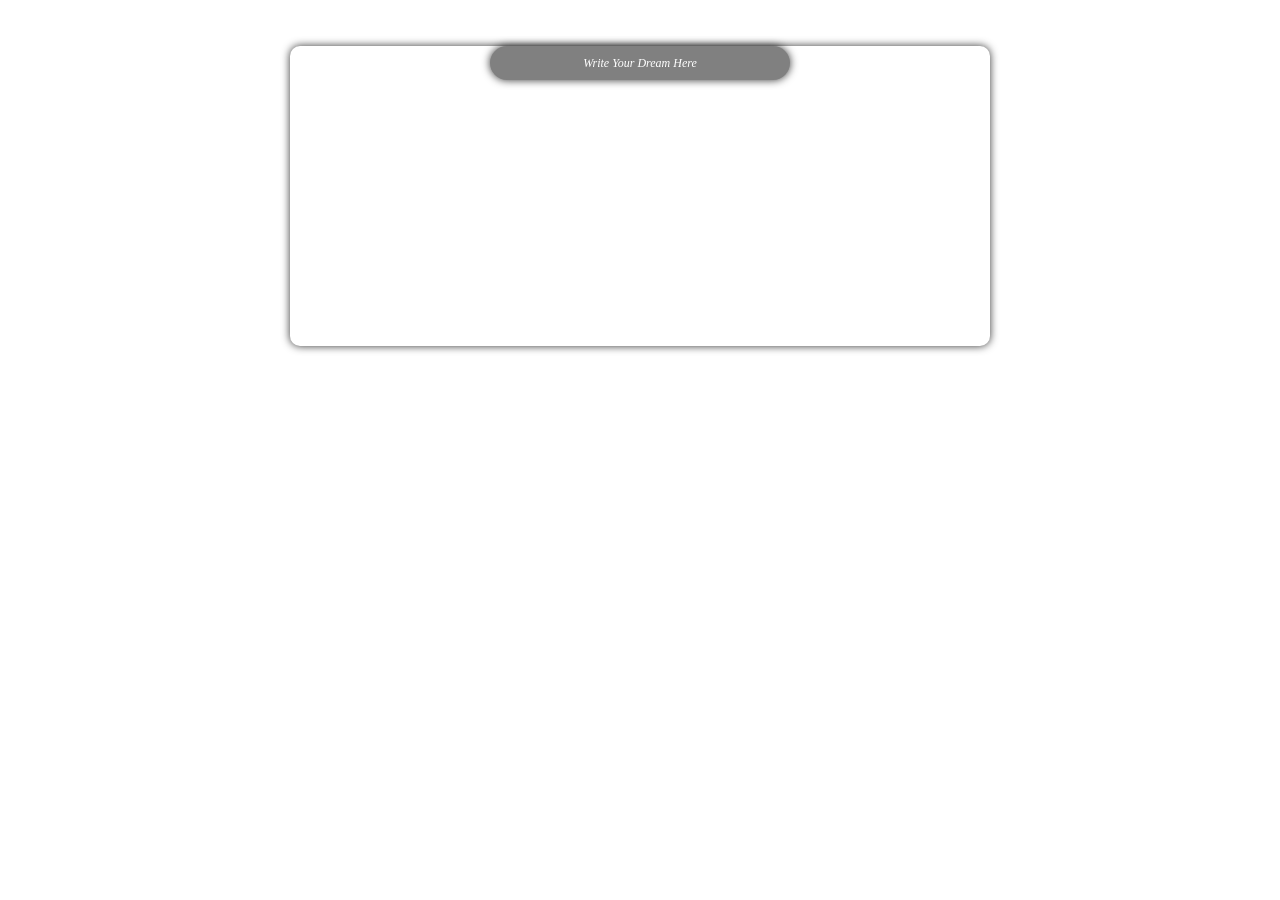
<file: index.html>
<!DOCTYPE html>
<html land="en">
    <head>
        <meta charset="utf-8">
       
        

        <style>
           
                /* Add styles here */
            
        </style>
        <title>
            
             Our first Page
        </title>
      

        
           <br> 
        <link rel = "stylesheet" href = "first.css"/>
    </head>
    
<body>
    
 
     <div id = "todo">
    <input type="text"  id="do-input"  placeholder= "Write Your Dream Here">
     <ul   id = "do-list" ></ul> 
     
   </div>
   

   <script src="main.js"></script>
    <!--<div class="con">
    <input type="text " value="0" readonly class="na" >
    
    <button id ="b">1</button>
    <button id ="b">2</button>
    <button id ="b">3</button>
   
    <button id     ="b">4</button>
    <button   id ="b">5</button>
    <button     id ="b">6</button>
   
    <button   id   ="b">7</button>
    <button  id   ="b">8</button>
        
    <button   id  ="b">9</button>
   
    <button   id  ="b">0</button>
    <button   id   ="b">+</button>
    <button   id  ="b">/</button>
   
    <button   id   ="b">*</button>
    <button  id    ="b">=</button>
    <button  id    ="b">C</button>
    <button  id    ="b">-</button>
</div>-->

   <!-- <input type="text"   name="tex"   id =txt >
<div onclick="setColor(this.id)"   id="red"></div>

<div onclick="setColor(this.id)"  id="blue"></div>

<div onclick ="setColor(this.id)"  id="yellow"></div>

<div onclick="setColor(this.id)"  id="black"></div>

<div onclick="setColor(this.id)"  id="gray"></div>-->




<!--<div class="gallary"></div>

<div class="photo">
<img onclick="main.src=this.src" src="im1.avif" alt=".." >
<img onclick="main.src=this.src" onclick="main" src ="im2.jfif" alt="..">
<img onclick="main.src=this.src" onclick="main" src ="im3.avif" alt="..">
<img onclick="main.src=this.src" onclick="main" src ="im4.webp" alt="..">
</div>

<div class="main">
    <img src ="im1.avif" name="main" alt = "sky">
</div>
<div class="photo">

    <img onmouseover="main.src=this.src" src="im1.avif" alt=".." >
<img onmouseover="main.src=this.src" onclick="main" src ="im2.jfif" alt="..">
<img onmouseover="main.src=this.src" onclick="main" src ="im3.avif" alt="..">
<img onmouseover="main.src=this.src" onclick="main" src ="im4.webp" alt="..">
</div>-->

   <!-- <button class="hiden" id ="op">open</button>
    <button id ="co" >close</button>
    <div class = container>
        <p>phones</p>
        <p>tablet</p>
        <p>computer</p>
        <p>shoes</p>
        <p>graft </p>
        <p>drift</p>
    </div>-->
    
   <!-- <button id ="after">after </buttion>
    <button id = "before">before</button>
    <button id = "append">append</button>
    <p id="content" > content</p>
    <div conteiner id =container> </div>-->
    
 <!-- <input type="number"  placeholder="USD"  id="usd">
  <input type="number"  placeholder="EGP"  id="egb">
      

       
<br>
        <em>this is bold</em><br>
        <b>this is bold</b><br>
        <strong>this is bold</strong><br>
        <big>this is bold</big><br>
        <mark>this is bold</mark>

        <p>

H<sub>2</sub>O is the scientific term for water.
</p>
<br>
<br>
<p>My favorite color is <del>blue</del>red.</p>
  <br>
  <br>
  <br>      

<p>I am so <q>cool<q>.</p>
    <br>
    <br>
    <br>
    
<p cite="http://www.worldwildlife.org/who/index.html">
For 50 years, WWF has been protecting the future of nature.
The world's leading conservation organization,
WWF works in 100 countries and is supported by
1.2 million members in the United States and
close to 5 million globally.
</p>-->


<!--<pre>

  My Bonnie lies over the ocean.
  My Bonnie lies over the sea.
  My Bonnie lies over the ocean.
  Oh, bring back my Bonnie to me.
</pre>
<br>
<br>

<p style="color:red">This is a paragraph.</p>
       <ul>
        <li>list1</li>
                <li>list2</li>
                        <li>list3</li>
                                <li>list4</li>

        
        </ul>
        <ol>
                 <li>list1</li>
                <li>list2</li>
                        <li>list3</li>
                                <li>list4</li>
        </ol>
   
<p title ="About W3Schools">W3Schools is a web developer's site.</p>
<p>what is a new line</p>--> 
    <!--
    <div>
        this is my working paragraph
        <span>css</span>
    </div>-->
       <!-- <div>this is Css Textthis is<span>(Css) </span> Textthis is Css Text
          
        </div>
        <div class="ar">الله اكبر </div>
        
        <br>
        <span class =cap >hello my world and my name is your name</span>-->
  <!--    

<table border="5" >
<tr>
    <td>المنتج</td>
    <td>السعر</td>
   
     </tr>
     <tr>
     <td>حاسوب محمول</td>
        <td>$500</td>
        </tr>
     <tr>
    <td>هاتف ذكي</td>
          <td>$1200</td>
     </tr>
   
</table>
<form>
    <label for="user-input" >اسم المستخدم:</label>
    <input type="text" id="user-input">
</form>

<ul>
    <li>المهام اليومية</li>
    <ul>
        <li>المذاكرة</li>
        <li>الرياضة</li>
    </ul>
    </li>
    <li>المهام الأسبوعية</li>
</ul>

-->

        <!-- <form name="register" >
            
            <fieldset>
                
                <legend>personal Information</legend>
           <label>UsterName</label>
           
            <input type="text" name ="username" placeholder="Please Enter Your name"  maxlength="10">
            <br>
            <br>
        <label>&nbsp PassWord &nbsp </label>
        <input type = "password" name=password placeholder="Please enter Your pass"  >
        </fieldset>
        <br>
        <br>
        <textarea class="ourtext"  rows="6" cols readonly>This Note You Can't Edit</textarea>
        <label>Upload Your Cv</label>
        <br>
        <br>
        <input type="file">
          
          <br>
          <br>
          <input type="checkbox">
          
          <label>Remember me</label>
          <br>
          <fieldset>
            <legend>Send Option</legend>
            <select name="time"size="1" multiple>


            <optgroup label="Now">
           

                        <option value="1">Tomorrow</option>
                        <option value="2">After a Week</option>
                         <option value="3">Now</option>
                         </optgroup>
                         <optgroup label="After">
                        <option value="4">Tomorrow</option>
                        <option value="5">After a Week</option>
                        <option value="6">10 Years ago</option>
                    </optgroup>
                 </select>
          <input type="submit" value="Sign up">
          <input type="button" name ="Say Hello" value="SayHello" onclick="SayHello">
          <input type="reset" >
           </fieldset>
          <br>
          <br>
          <fieldset>
            <legend>Favorite Rulse</legend>
          <label>Choose Your Browser</label>
          <br>
          <br>
          
          <input type ="radio" name="browser" value="Chrome">Google Chrome<br>
          <input type ="radio" name="browser" value="Firefox">Mozila Fire<br>
          <input type ="radio" name="browser" value="Opera">Opera<br>
          
          <br>
          <br>
          <laber>Choose Your Mopile Phone</laber>
         <br>
         <br>
          <input type="radio" name="mobile" value="Samsung">Samsung<br>
         <input type="radio" name="mobile" value="Oppo">Oppo<br>
          <input type="radio" name="mobile" value="Reale">Realmcvxe<br>

</fieldset>
        </form>-->
     <!--  <div class = "test1">
         this is my test 1 of calss
        </div>
        this is normal text 
        <p>this is normal pargraph</p>
        this is normal text 
        this is normal text--> 
        

       <!-- <p  class="memo">this is my first style by css</p> -->
        <!-- <p class="nemo">this is my second style by css </p> -->
       <!-- <img class = "project one" id ="img"   src = "pro.jpg" alt = "alt1" width = 300px height = 300px> 
        <h1 class = "head">hello world > </h1>
        <h1 class="head">hello world  ></h1>
        <h1 class= "head">hello world  ></h1>-->
        <!--<div class = "project two" id = "div">
        
        </div>-->
        <!--<button onclick="console.log('hello world')" > click me </button>-->
      <!--  <div>
            <h1>Hello my first program</h1>
            <h2>this is my first application </h2>

            <p>the day is satarday   </p>
            <p>the month is six</p>
            
            
            <button>sahdow mode </button>
            <button>light power</button>
            <button>set rest </button>


        </div>
        <ul>
            <li>Html</li>
            <li>Css</li>
            <li>javascript</li>
            <li>jQuery</li>
        </ul>
        <ol type="I">
              <li>Html</li>
            <li>Css</li>
            <li>javascript
                <ol>jQuery
                    <ul>Version 1.0</ul>

                    <ul>Version 2.0</ul>
                    <ul></ul>
                </ol>
                <ol>dojo</ol>
                <ol>MooTools</ol>
            </li>
          
        </ol>
        <ol start=50>  
            <li>Html</li>
            <li>Css</li>
            <li>javascript</li>
            <li>jQuery</li>
        </ol>
        <dt>Html</dt>
        <dl>very easy language</dl>
        <dl>and very easy </dl>
        <dl> hello world</dl>
        This is <b>Bold Text</b>
        <br>
       
   <script src ="main.js"></script>
   <q>
    This is famous programmerThis is famous <mark>programmer </mark>This is famous programmerThis is famous programmer
    This is famous programmerThis is famous programmerThis is famous programmerThis is famous programmer
    This is famous programmerThis is famous programmerThis is famous programmerThis is famous programmer
   </q>
   <del>This is Wrong Sentence</del><ins>this is correct answer</ins>
   <br>
   <br>
   <table border  =5>
       <caption>This is My Skills</caption>

    <tr> 
        <th>Date</th>
        <th>Html</th>
        <th>Javascript</th>
        <th>jquery</th>
    </tr>   
     <tr> 
        
        <td>junue</td>
        <td>45%</td>
        <td>90%</td>
        <td>50%</td>
    </tr>  
     <tr> 
        <td>mars</td>
        <td>20%</td>
        <td>50%</td>
        <td>30%</td>
    </tr>    
    </table>
    <br>
        <br>

            <br>

                <br>

                    <br>
                    <thead>
                    <tr>
                        <td>Plan1</td>
                        <td>Plan2</td>
                        <td>plan3</td>
                        <td>plan4</td>
                    </tr>    


        <tbody>
              <thead>
                    <tr>
                        <td>Plan1</td>
 <td>
                    <tr>
                    Hard Disk 30GB
                    </td>
                    <td> 5Databases</td>
                    <td>Ftp</td>
                </tr>
                        <td>Plan2</td>
   <td>
                    <td>
                    Hard Disk 40GB
                    </td>
                    <td> 7Databases</td>
                    <td>htp</td>
                </td>
                        <td>plan3</td>
                        <td>
                    <th>
                    Hard Disk 30GB
                    </th>
                    <th> 5Databases</th>
                    <th>Ftp</th>
                </td>
                        <td>plan4</td>
                    </tr>    

            <table border = 2px
            >
               
              
                 <td>
                    <th>
                    Hard Disk 30GB
                    </th>
                    <th> 5Databases</th>
                    <th>Ftp</th>
                </td>
            </table>
              <tfoot>
    <tr>50$</tr>
    <tr>100$</tr>
    <tr>20$</tr>
    <tr>60$</tr>
  </tfoot>
        /tbody>  --> 

      
    
    </body>
</html>
</file>
<file: first.css>
/*.photo img{
    height:100px;
    width:100px;
    border: 5px solid gray;
    border-radius: 2px;
}
.photo img:hover{
    cursor: pointer;
    border: 5px solid rgb(24, 18, 18);
    
}
.main img{
    width: 650px;
    height:500px;
border: 5px solid gray;
}*/

/*body{
    height: 2000px;
    width: 2000px;
}
#btn{
    background: orange;
    color:blue;
    border-radius: 10px;
    width:30px;
    height:25px;    
    position:fixed;
    bottom: 10px;
    right:10px;
    display:none;
}

div{
    width:100px;
    height:100px;
    cursor:pointer;
}

#red{
   background-color:red;
}
#blue{
    background-color:blue;
}
#yellow{
    background-color: yellow;
}
#black{
    background-color: black;
}
#gray{
    background-color: gray;
}*/

/*body{
    display:flex;
    justify-content: center;
    margin: 200px;
}
.con{
   display:grid;
   grid-template-columns: repeat(4,1fr);

   
    border-radius: 3px;
    color:black;
    padding :12px 23px;
    border:none;
    border-radius: 10px;
    background-color:gray;
    transition : all 0.2s ease;
        width:300px;
       height:350px;
}
 .na{
    grid-column: span 4 ;
   padding:12px 16px;
   font-size:16px;
   box-sizing: border-box;
   border:2px solid #ccc;
   border-color:aqua;
   box-shadow: 0 0 8px rgba(0,123,255,0.2);
}
.con:hover{
    background-color:black;
    transform:scale(1.05);
}*/
#todo{
    width: 650px;
    height:300px;
    padding-left: 50px;
    background-color: #ffffff;
    margin:auto;
    border-radius: 10px;
    border:none;
    box-shadow: 0  0  8px rgba(0, 0, 0, 0.8);
       transition : all 0.8s ease;
    
}
#todo:hover{
    
    background-color: aqua;
    background-color:gray;
}

#do-input{
    display: flex;
    justify-content: center;
   margin-top:20px;
   margin-left: 150px;
   text-align:center;
    padding:10px  75px;
    border-radius:20px;
    
    background-color:gray;
       font-size:12px ;
    border :none;
    box-shadow: 0 0 8px  rgba(0,0,0,0.8);
     transition : all 0.4s ease;
    
}
#do-input:hover{
    border-color:gray;
    background-color:white;
}
#do-input::placeholder{

    color:white;
    opacity: 1;
    transition : all 0.2s ease;
    font-family: 'Snell Roundhand', cursive;
    font-style: italic;
}
span{
    
      font-size: large;
    font-family: 'Snell Roundhand', cursive;
    color:rgb(43, 43, 44);
  
}
 li {
   margin-right:30px ;

    padding: 4px;
    background-color:whitesmoke;
    border-radius: 20px;
    transition: transform 0.5s ease,box-shadow 0.3s ease;
 }
  
   

li:hover {
    transform: scale(1.03); /* يكبر بنسبة 3% عن حجمه الطبيعي */
    box-shadow: 0 4px 8px rgba(0, 0, 0, 0.6); /* ظل خفيف يعطي إيحاء بالارتفاع */
    cursor: pointer; /* يغير شكل الماوس ليد الضغط */
}

input[type="checkbox"]:checked+span{
     text-decoration: line-through;
}
</file>
